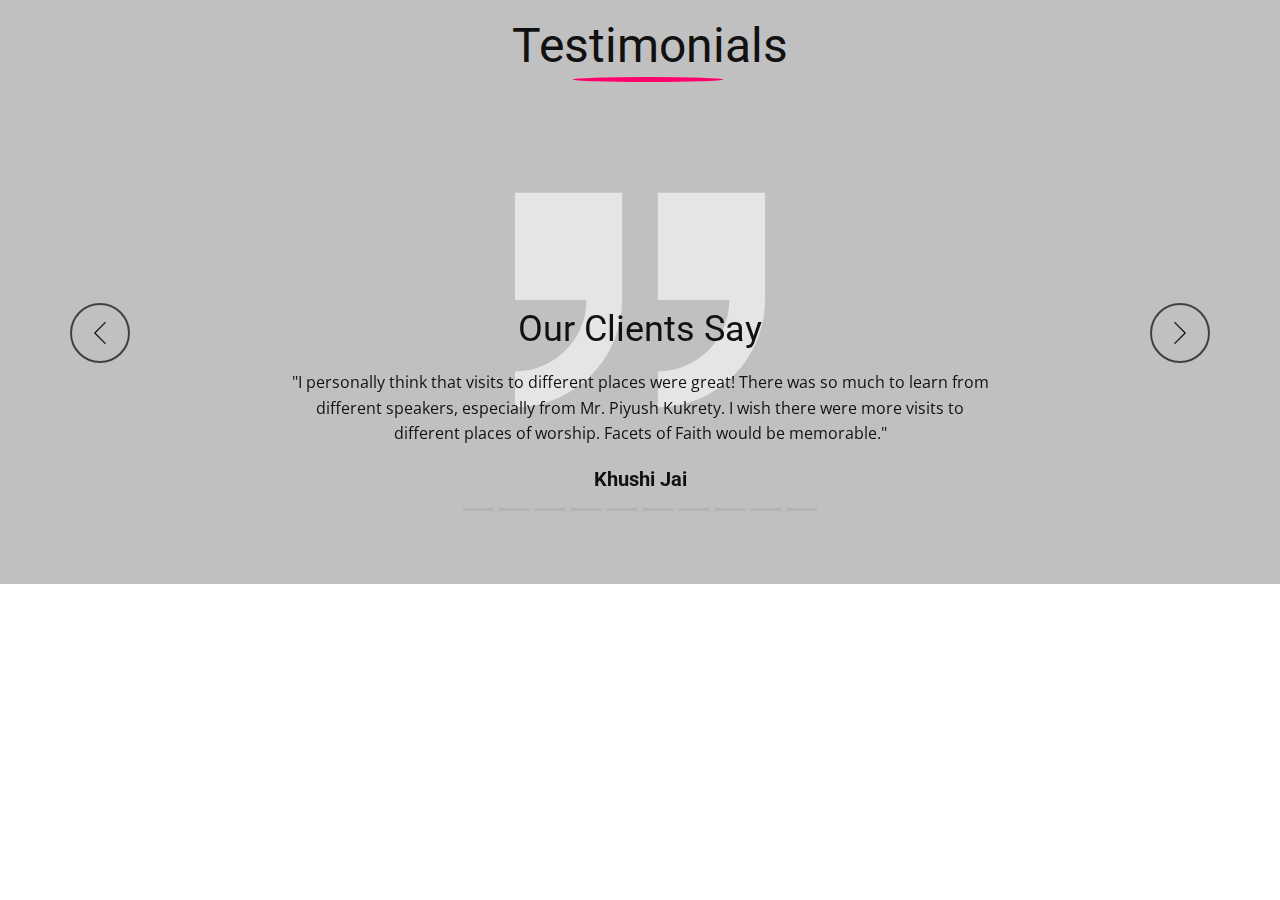
<file: Section 5 & 6/Feedback of interns/index.html>
<!DOCTYPE html>
<html>
  <head>
    <meta name="viewport" content="width=device-width, initial-scale=1.0">
    <meta charset="utf-8">
    <title></title>
<link rel="stylesheet" href="Home.css" media="screen">
    <script type="text/javascript" src="jquery.js"></script>
    <link rel="stylesheet" href="https://fonts.googleapis.com/css?family=Roboto:100,100i,300,300i,400,400i,500,500i,700,700i,900,900i|Open+Sans:300,300i,400,400i,600,600i,700,700i,800,800i">
    
  
  </head>
  <body>
    
    <section class="u-clearfix u-section-1 u-body" id="carousel_f862" style="background-color: silver;margin: 0;">
      <div class="testi">
        <h1>Testimonials</h1>
        <div style="width: 150px;height:5px;background-color: rgb(255, 0, 106);margin-left: 8%;margin-top:-2%;border-radius: 100%;"></div>
        </h3>
    </div>
      <div class="u-clearfix u-sheet u-sheet-1">
        <div id="carousel-3274" data-interval="5000" data-u-ride="carousel" class="u-carousel u-slider u-slider-1">
          <ol class="u-absolute-hcenter u-carousel-indicators u-carousel-indicators-1">
            <li data-u-target="#carousel-3274" class="u-active u-grey-30" data-u-slide-to="0"></li>
            <li data-u-target="#carousel-3274" class="u-grey-30" data-u-slide-to="1"></li>
            <li data-u-target="#carousel-3274" class="u-grey-30" data-u-slide-to="2"></li>
            <li data-u-target="#carousel-3274" class="u-grey-30" data-u-slide-to="3"></li>
            <li data-u-target="#carousel-3274" class="u-grey-30" data-u-slide-to="4"></li>
            <li data-u-target="#carousel-3274" class="u-grey-30" data-u-slide-to="5"></li>
            <li data-u-target="#carousel-3274" class="u-grey-30" data-u-slide-to="6"></li>
            <li data-u-target="#carousel-3274" class="u-grey-30" data-u-slide-to="7"></li>
            <li data-u-target="#carousel-3274" class="u-grey-30" data-u-slide-to="8"></li>
            <li data-u-target="#carousel-3274" class="u-grey-30" data-u-slide-to="9"></li>
          </ol>
          <div class="u-carousel-inner" role="listbox">
            <div class="u-active u-align-center u-carousel-item u-container-style u-slide">
              <div class="u-container-layout u-container-layout-1"><span class="u-icon u-icon-circle u-text-grey-10 u-icon-1"><svg class="u-svg-link" preserveAspectRatio="xMidYMin slice" viewBox="0 0 409.294 409.294" style=""><use xmlns:xlink="http://www.w3.org/1999/xlink" xlink:href="#svg-016d"></use></svg><svg xmlns="http://www.w3.org/2000/svg" xmlns:xlink="http://www.w3.org/1999/xlink" version="1.1" xml:space="preserve" class="u-svg-content" viewBox="0 0 409.294 409.294" id="svg-016d"><path d="m233.882 29.235v175.412h116.941c0 64.48-52.461 116.941-116.941 116.941v58.471c96.728 0 175.412-78.684 175.412-175.412v-175.412z"></path><path d="m0 204.647h116.941c0 64.48-52.461 116.941-116.941 116.941v58.471c96.728 0 175.412-78.684 175.412-175.412v-175.412h-175.412z"></path></svg></span>
                <h2 class="u-text u-text-default u-text-1">Our Clients Say</h2>
                <p class="u-text u-text-2">"I personally think that visits to different places were great! There was so much to learn from different speakers, especially from Mr. Piyush Kukrety. I wish there were more visits to different places of worship. Facets of Faith would be memorable."</p>
                <h5 class="u-text u-text-default u-text-3">Khushi Jai</h5>
              </div>
            </div>
            <div class="u-align-center u-carousel-item u-container-style u-expanded-width u-slide">
              <div class="u-container-layout u-container-layout-2"><span class="u-icon u-icon-circle u-text-grey-10 u-icon-2"><svg class="u-svg-link" preserveAspectRatio="xMidYMin slice" viewBox="0 0 409.294 409.294" style=""><use xmlns:xlink="http://www.w3.org/1999/xlink" xlink:href="#svg-e4e7"></use></svg><svg xmlns="http://www.w3.org/2000/svg" xmlns:xlink="http://www.w3.org/1999/xlink" version="1.1" xml:space="preserve" class="u-svg-content" viewBox="0 0 409.294 409.294" id="svg-e4e7"><path d="m233.882 29.235v175.412h116.941c0 64.48-52.461 116.941-116.941 116.941v58.471c96.728 0 175.412-78.684 175.412-175.412v-175.412z"></path><path d="m0 204.647h116.941c0 64.48-52.461 116.941-116.941 116.941v58.471c96.728 0 175.412-78.684 175.412-175.412v-175.412h-175.412z"></path></svg></span>
                <h2 class="u-text u-text-default u-text-4">Our Clients Say</h2>
                <p class="u-text u-text-5">"Facets of Faith has been a wonderful experience so far. There was so much that I had no idea of, like Judaism. It was so new for me. Also the team members gave wonderful ideas regarding volunteering, initiatives of GPF India , and other organizations. Thank you so much everyone!"</p>
                <h5 class="u-text u-text-default u-text-6">Karan Rawat </h5>
              </div>
            </div>
            <div class="u-align-center u-carousel-item u-container-style u-expanded-width u-slide">
              <div class="u-container-layout u-container-layout-3"><span class="u-icon u-icon-circle u-text-grey-10 u-icon-3"><svg class="u-svg-link" preserveAspectRatio="xMidYMin slice" viewBox="0 0 409.294 409.294" style=""><use xmlns:xlink="http://www.w3.org/1999/xlink" xlink:href="#svg-5e8a"></use></svg><svg xmlns="http://www.w3.org/2000/svg" xmlns:xlink="http://www.w3.org/1999/xlink" version="1.1" xml:space="preserve" class="u-svg-content" viewBox="0 0 409.294 409.294" id="svg-5e8a"><path d="m233.882 29.235v175.412h116.941c0 64.48-52.461 116.941-116.941 116.941v58.471c96.728 0 175.412-78.684 175.412-175.412v-175.412z"></path><path d="m0 204.647h116.941c0 64.48-52.461 116.941-116.941 116.941v58.471c96.728 0 175.412-78.684 175.412-175.412v-175.412h-175.412z"></path></svg></span>
                <h2 class="u-text u-text-default u-text-7">Our Clients Say</h2>
                <p class="u-text u-text-8">"As an intern here I was able to understand in depth the different religions from the respected speakers who elaborately briefed about the major events, major influences , the important interpretations , historical evolution of respective religions."</p>
                <h5 class="u-text u-text-default u-text-9">
                  Siddhant Bhargava </h5>
              </div>
            </div>
            <div class="u-align-center u-carousel-item u-container-style u-expanded-width u-slide">
              <div class="u-container-layout u-container-layout-4"><span class="u-icon u-icon-circle u-text-grey-10 u-icon-4"><svg class="u-svg-link" preserveAspectRatio="xMidYMin slice" viewBox="0 0 409.294 409.294" style=""><use xmlns:xlink="http://www.w3.org/1999/xlink" xlink:href="#svg-f796"></use></svg><svg xmlns="http://www.w3.org/2000/svg" xmlns:xlink="http://www.w3.org/1999/xlink" version="1.1" xml:space="preserve" class="u-svg-content" viewBox="0 0 409.294 409.294" id="svg-f796"><path d="m233.882 29.235v175.412h116.941c0 64.48-52.461 116.941-116.941 116.941v58.471c96.728 0 175.412-78.684 175.412-175.412v-175.412z"></path><path d="m0 204.647h116.941c0 64.48-52.461 116.941-116.941 116.941v58.471c96.728 0 175.412-78.684 175.412-175.412v-175.412h-175.412z"></path></svg></span>
                <h2 class="u-text u-text-default u-text-10">Our Clients Say</h2>
                <p class="u-text u-text-11">": The session on Hinduism by Piyush Kukrety . The session was really very interesting , he pointed out the various loop holes present in the society while interpreting the scripts and also from the ancient to the modern period."</p>
                <h5 class="u-text u-text-default u-text-12">Siddhant Gupta</h5>
              </div>
            </div>
            <div class="u-align-center u-carousel-item u-container-style u-expanded-width u-slide">
              <div class="u-container-layout u-container-layout-5"><span class="u-icon u-icon-circle u-text-grey-10 u-icon-5"><svg class="u-svg-link" preserveAspectRatio="xMidYMin slice" viewBox="0 0 409.294 409.294" style=""><use xmlns:xlink="http://www.w3.org/1999/xlink" xlink:href="#svg-2ed7"></use></svg><svg xmlns="http://www.w3.org/2000/svg" xmlns:xlink="http://www.w3.org/1999/xlink" version="1.1" xml:space="preserve" class="u-svg-content" viewBox="0 0 409.294 409.294" id="svg-2ed7"><path d="m233.882 29.235v175.412h116.941c0 64.48-52.461 116.941-116.941 116.941v58.471c96.728 0 175.412-78.684 175.412-175.412v-175.412z"></path><path d="m0 204.647h116.941c0 64.48-52.461 116.941-116.941 116.941v58.471c96.728 0 175.412-78.684 175.412-175.412v-175.412h-175.412z"></path></svg></span>
                <h2 class="u-text u-text-default u-text-13">Our Clients Say</h2>
                <p class="u-text u-text-14">"The sessions have genuinely encouraged me to look into religion and the different faiths, something that I have been ignorant about most of my life and something that I haven't considered to be an important part of my life."</p>
                <h5 class="u-text u-text-default u-text-15">Tanveer Kaur </h5>
              </div>
            </div>
            <div class="u-align-center u-carousel-item u-container-style u-expanded-width u-slide">
              <div class="u-container-layout u-container-layout-6"><span class="u-icon u-icon-circle u-text-grey-10 u-icon-6"><svg class="u-svg-link" preserveAspectRatio="xMidYMin slice" viewBox="0 0 409.294 409.294" style=""><use xmlns:xlink="http://www.w3.org/1999/xlink" xlink:href="#svg-7668"></use></svg><svg xmlns="http://www.w3.org/2000/svg" xmlns:xlink="http://www.w3.org/1999/xlink" version="1.1" xml:space="preserve" class="u-svg-content" viewBox="0 0 409.294 409.294" id="svg-7668"><path d="m233.882 29.235v175.412h116.941c0 64.48-52.461 116.941-116.941 116.941v58.471c96.728 0 175.412-78.684 175.412-175.412v-175.412z"></path><path d="m0 204.647h116.941c0 64.48-52.461 116.941-116.941 116.941v58.471c96.728 0 175.412-78.684 175.412-175.412v-175.412h-175.412z"></path></svg></span>
                <h2 class="u-text u-text-default u-text-16">Our Clients Say</h2>
                <p class="u-text u-text-17">": I am just so happy to be a part of facets of faith. I would love to visit all the religious places and meet and thank all the speakers to enlighten us on various topics."</p>
                <h5 class="u-text u-text-default u-text-18">Mhd Maaz</h5>
              </div>
            </div>
            <div class="u-align-center u-carousel-item u-container-style u-expanded-width u-slide">
              <div class="u-container-layout u-container-layout-7"><span class="u-icon u-icon-circle u-text-grey-10 u-icon-7"><svg class="u-svg-link" preserveAspectRatio="xMidYMin slice" viewBox="0 0 409.294 409.294" style=""><use xmlns:xlink="http://www.w3.org/1999/xlink" xlink:href="#svg-3abd"></use></svg><svg xmlns="http://www.w3.org/2000/svg" xmlns:xlink="http://www.w3.org/1999/xlink" version="1.1" xml:space="preserve" class="u-svg-content" viewBox="0 0 409.294 409.294" id="svg-3abd"><path d="m233.882 29.235v175.412h116.941c0 64.48-52.461 116.941-116.941 116.941v58.471c96.728 0 175.412-78.684 175.412-175.412v-175.412z"></path><path d="m0 204.647h116.941c0 64.48-52.461 116.941-116.941 116.941v58.471c96.728 0 175.412-78.684 175.412-175.412v-175.412h-175.412z"></path></svg></span>
                <h2 class="u-text u-text-default u-text-19">Our Clients Say</h2>
                <p class="u-text u-text-20">"Discussion around real time case studies and understanding pros and cons of the same and what could have worked well."</p>
                <h5 class="u-text u-text-default u-text-21">Anjali Bharti </h5>
              </div>
            </div>
            <div class="u-align-center u-carousel-item u-container-style u-expanded-width u-slide">
              <div class="u-container-layout u-container-layout-8"><span class="u-icon u-icon-circle u-text-grey-10 u-icon-8"><svg class="u-svg-link" preserveAspectRatio="xMidYMin slice" viewBox="0 0 409.294 409.294" style=""><use xmlns:xlink="http://www.w3.org/1999/xlink" xlink:href="#svg-094b"></use></svg><svg xmlns="http://www.w3.org/2000/svg" xmlns:xlink="http://www.w3.org/1999/xlink" version="1.1" xml:space="preserve" class="u-svg-content" viewBox="0 0 409.294 409.294" id="svg-094b"><path d="m233.882 29.235v175.412h116.941c0 64.48-52.461 116.941-116.941 116.941v58.471c96.728 0 175.412-78.684 175.412-175.412v-175.412z"></path><path d="m0 204.647h116.941c0 64.48-52.461 116.941-116.941 116.941v58.471c96.728 0 175.412-78.684 175.412-175.412v-175.412h-175.412z"></path></svg></span>
                <h2 class="u-text u-text-default u-text-22">Our Clients Say</h2>
                <p class="u-text u-text-23">"he most fruitful session for me was the Sikhism one where ma'am explained the meaning of the mool mantra. Although I knew the mantra and somewhat its meaning but the way it was explained and addressed was really great."</p>
                <h5 class="u-text u-text-default u-text-24">Jaya</h5>
              </div>
            </div>
            <div class="u-align-center u-carousel-item u-container-style u-expanded-width u-slide">
              <div class="u-container-layout u-container-layout-9"><span class="u-icon u-icon-circle u-text-grey-10 u-icon-9"><svg class="u-svg-link" preserveAspectRatio="xMidYMin slice" viewBox="0 0 409.294 409.294" style=""><use xmlns:xlink="http://www.w3.org/1999/xlink" xlink:href="#svg-a703"></use></svg><svg xmlns="http://www.w3.org/2000/svg" xmlns:xlink="http://www.w3.org/1999/xlink" version="1.1" xml:space="preserve" class="u-svg-content" viewBox="0 0 409.294 409.294" id="svg-a703"><path d="m233.882 29.235v175.412h116.941c0 64.48-52.461 116.941-116.941 116.941v58.471c96.728 0 175.412-78.684 175.412-175.412v-175.412z"></path><path d="m0 204.647h116.941c0 64.48-52.461 116.941-116.941 116.941v58.471c96.728 0 175.412-78.684 175.412-175.412v-175.412h-175.412z"></path></svg></span>
                <h2 class="u-text u-text-default u-text-25">Our Clients Say</h2>
                <p class="u-text u-text-26">"The program was extremely good, totally as expected and even though the current pandemic situation was a bit restraining still the program was so beautifully put up on the digital medium."</p>
                <h5 class="u-text u-text-default u-text-27">Jayasurya Balakrishnan</h5>
              </div>
            </div>
            <div class="u-align-center u-carousel-item u-container-style u-expanded-width u-slide">
              <div class="u-container-layout u-container-layout-10"><span class="u-icon u-icon-circle u-text-grey-10 u-icon-10"><svg class="u-svg-link" preserveAspectRatio="xMidYMin slice" viewBox="0 0 409.294 409.294" style=""><use xmlns:xlink="http://www.w3.org/1999/xlink" xlink:href="#svg-472b"></use></svg><svg xmlns="http://www.w3.org/2000/svg" xmlns:xlink="http://www.w3.org/1999/xlink" version="1.1" xml:space="preserve" class="u-svg-content" viewBox="0 0 409.294 409.294" id="svg-472b"><path d="m233.882 29.235v175.412h116.941c0 64.48-52.461 116.941-116.941 116.941v58.471c96.728 0 175.412-78.684 175.412-175.412v-175.412z"></path><path d="m0 204.647h116.941c0 64.48-52.461 116.941-116.941 116.941v58.471c96.728 0 175.412-78.684 175.412-175.412v-175.412h-175.412z"></path></svg></span>
                <h2 class="u-text u-text-default u-text-28">Our Clients Say</h2>
                <p class="u-text u-text-29">"The program was great in terms of expansive views and diversity of speakers but I think this time since it was done virtually not all things have gotten importance like for a speaker and as audience to gather thoughts 1 hr. session is a bit less."</p>
                <h5 class="u-text u-text-default u-text-30">Anisha Bara</h5>
              </div>
            </div>
          </div>
          <a class="u-absolute-vcenter u-border-2 u-border-grey-75 u-carousel-control u-carousel-control-prev u-icon-circle u-spacing-17 u-text-body-color u-carousel-control-1" href="#carousel-3274" role="button" data-u-slide="prev">
            <span aria-hidden="true">
              <svg viewBox="0 0 477.175 477.175"><path d="M145.188,238.575l215.5-215.5c5.3-5.3,5.3-13.8,0-19.1s-13.8-5.3-19.1,0l-225.1,225.1c-5.3,5.3-5.3,13.8,0,19.1l225.1,225
                    c2.6,2.6,6.1,4,9.5,4s6.9-1.3,9.5-4c5.3-5.3,5.3-13.8,0-19.1L145.188,238.575z"></path></svg>
            </span>
            <span class="sr-only">Previous</span>
          </a>
          <a class="u-absolute-vcenter u-border-2 u-border-grey-75 u-carousel-control u-carousel-control-next u-icon-circle u-spacing-17 u-text-body-color u-carousel-control-2" href="#carousel-3274" role="button" data-u-slide="next">
            <span aria-hidden="true">
              <svg viewBox="0 0 477.175 477.175"><path d="M360.731,229.075l-225.1-225.1c-5.3-5.3-13.8-5.3-19.1,0s-5.3,13.8,0,19.1l215.5,215.5l-215.5,215.5
                    c-5.3,5.3-5.3,13.8,0,19.1c2.6,2.6,6.1,4,9.5,4c3.4,0,6.9-1.3,9.5-4l225.1-225.1C365.931,242.875,365.931,234.275,360.731,229.075z"></path></svg>
            </span>
            <span class="sr-only">Next</span>
          </a>
        </div>
      </div>
    </section>
    

  </body>
</html>
</file>
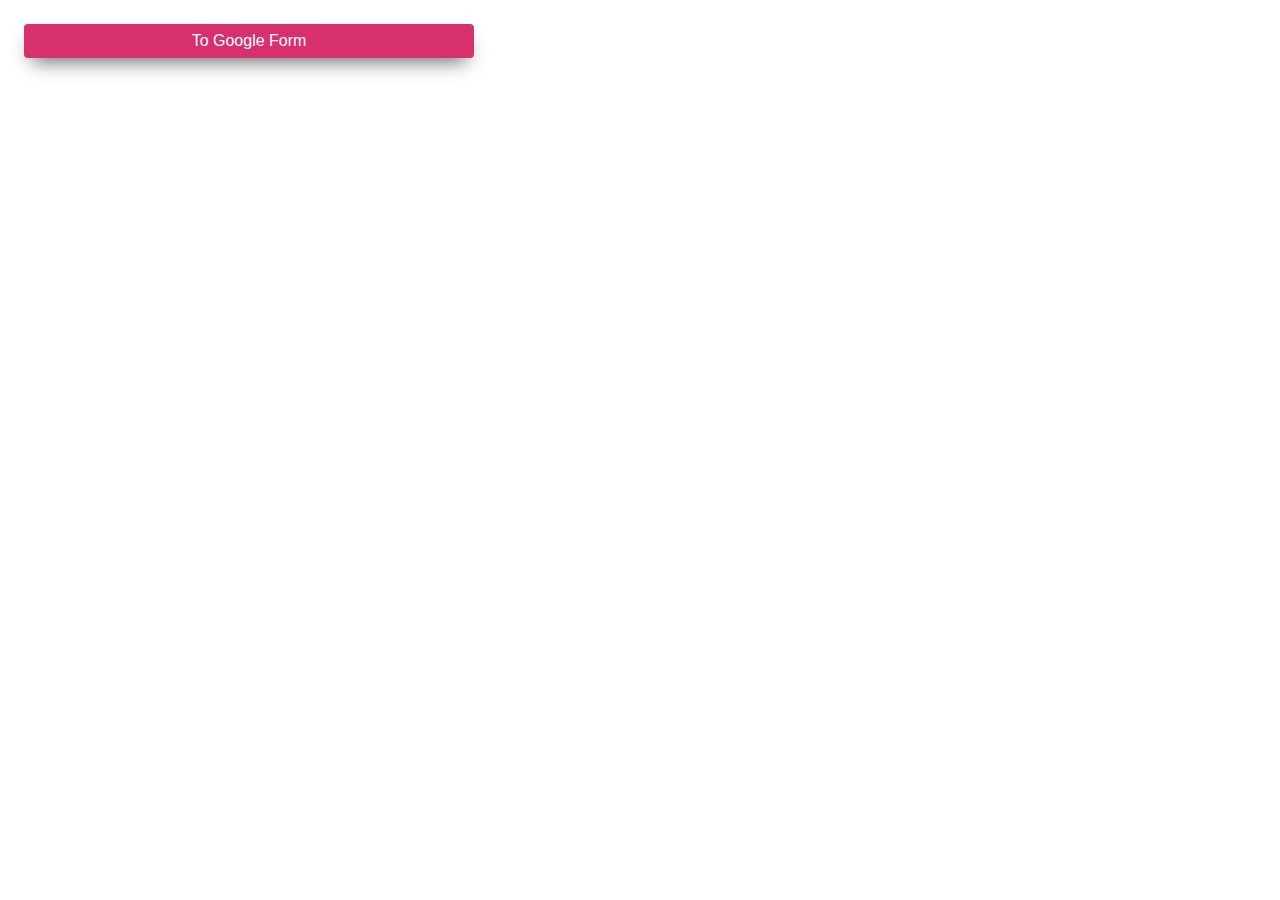
<file: Section 5 & 6/Apply google form button/google_form_link.html>
<!DOCTYPE html>
<html>
<head>
  <meta charset="utf-8">
  <title></title>
</head>
<link rel="stylesheet" type="text/css" href="google_form_link.css">
<body>
    <button><span> To Google Form  </span></button>
</body>
</html>
</file>
